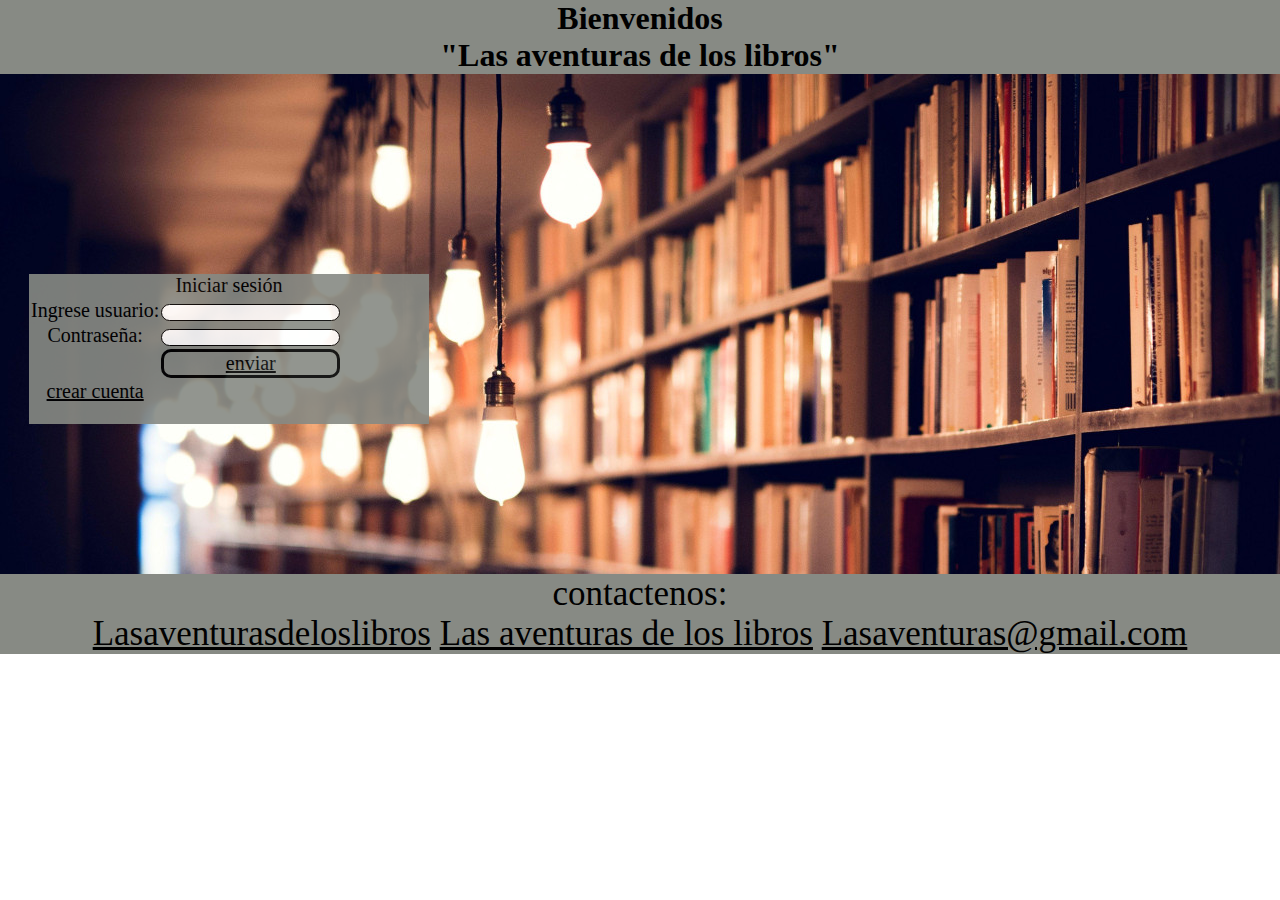
<file: index.html>
<!DOCTYPE html>
<html lang="en">
<head>
    <meta charset="UTF-8">
    <meta http-equiv="X-UA-Compatible" content="IE=edge">
    <meta name="viewport" content="width=device-width, initial-scale=1.0">
    <title>Iniciar sesión</title>
    <link rel="stylesheet" href="./css/menu.css">
    <link rel="stylesheet" href="./css/index.css">
    <link rel="icon" href="./img/libro1.ico">
</head>
<body>
   <header>
    <h1>
        Bienvenidos <br>
        "Las aventuras de los libros"
        </h1>
   </header>
    <div class="padre" >
        <div id="in" >
            <legend>Iniciar sesión</legend>
            <form action="">
                <table>
                    <tr>
                        <td>
                            <label for=""> Ingrese usuario:</label>
                        </td>
                        <td>
                            <input type="text" name="" id="">
                        </td>
                    </tr>
                <tr>
                    <td>
                        <label for="">Contraseña:</label>
                    </td>
                    <td>
                        <input type="password" name="" id="">
                    </td>
                </tr>
                <tr>
                    <td>
                        <label for=""></label>
                    </td>
                    <td>
                        <div id="envio">
                             <a id="let" href= "./inicio/inicio.html">enviar</a>
                        </div>
                    </td>
                </tr>
                <tr>
                    <td>
                        <a id="let" href="./crear/crear.html">crear cuenta</a>
                    </td>
                </tr>

                </table>
            </form>
        </div>     
          
       
    </div>
 <footer>
    <div class="redes">
        contactenos: <br>
        <a id="let" href="https://www.instagram.com/"><span class="brandico-instagram-filled">Lasaventurasdeloslibros</span></a>
        <a id="let" href="https://www.facebook.com/"><span class="brandico-facebook-rect">Las aventuras de los libros</span></a>
        <a id="let" href="https://www.gmail.com/"><span class="zocial-email">Lasaventuras@gmail.com</span></a>
    
    </div>
 </footer>
    
</body>

</html>
</file>
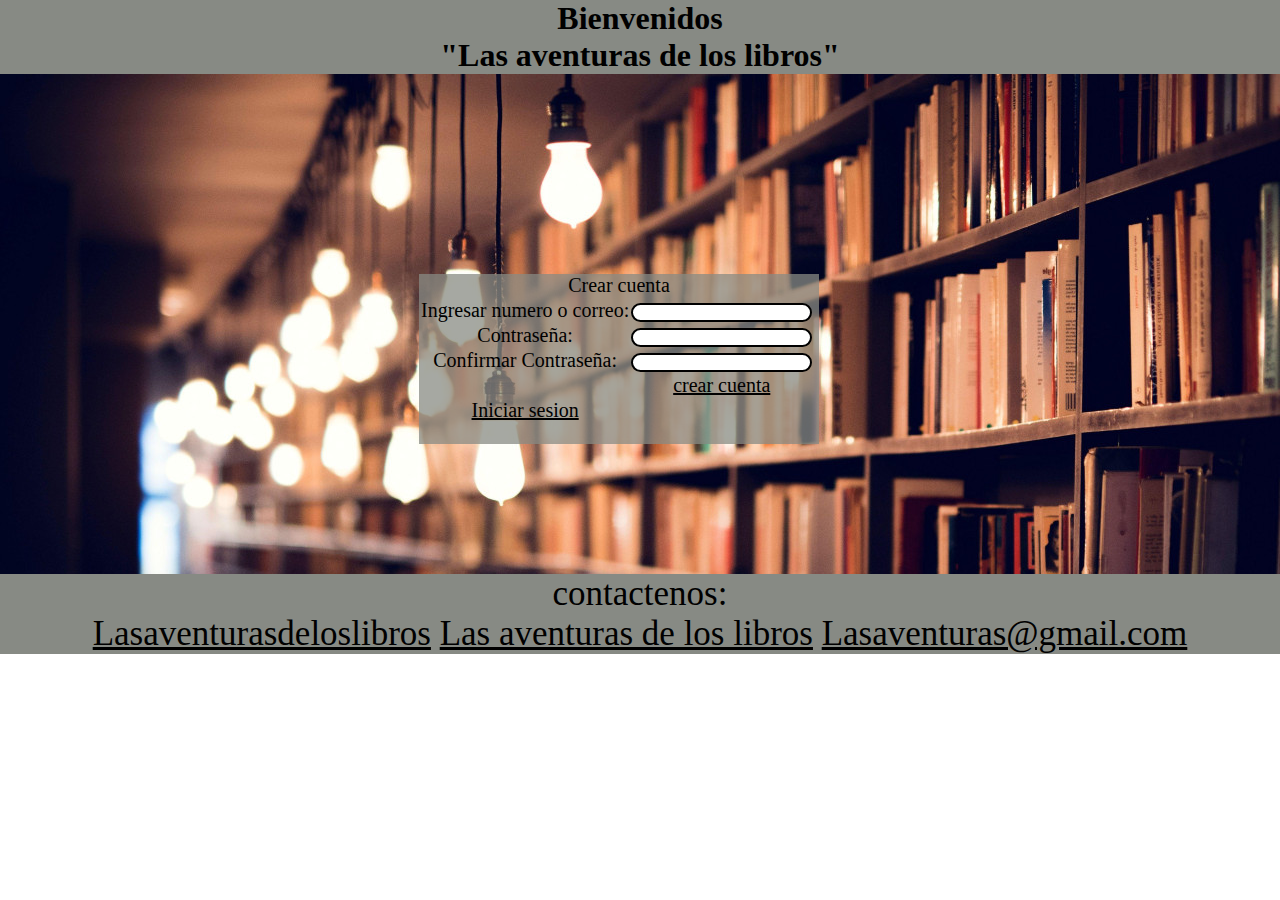
<file: crear/crear.html>
<!DOCTYPE html>
<html lang="en">
<head>
    <meta charset="UTF-8">
    <meta http-equiv="X-UA-Compatible" content="IE=edge">
    <meta name="viewport" content="width=device-width, initial-scale=1.0">
    <title>Crear Cuenta</title>
    <link rel="stylesheet" href="../css/crear_cuenta.css">
    <link rel="icon" href="../img/libro1.ico">
</head>
<body>
   <header>
    <h1>
        Bienvenidos <br>
        "Las aventuras de los libros"
    </h1>
   </header>
    <div id="padre1" >
        <div id="inicio1">
            <legend>Crear cuenta </legend>
            <form action="">
                <table>
                 <tr>
                        <td>
                            <label for=""> Ingresar numero o correo:</label>
                        </td>
                        <td>
                            <input type="text" name="" id="">
                        </td>
                    </tr>
                    <tr>
                        <td>
                            <label for="">Contraseña:</label>
                        </td>
                        <td>
                            <input type="password" name="" id="">
                        </td>
                    </tr>
                    <tr>
                        <td>
                            <label for="">Confirmar Contraseña:</label>
                        </td>
                        <td>
                            <input type="password" name="" id="">
                        </td>
                    </tr>
                    <tr>
                        <td>
                            <label for=""></label>
                        </td>
                        <td>
                            <a id="let" href="">crear cuenta</a>

                        </td>
                    </tr>
                    <tr>
                        <td>
                           <div id="cont"> <a id="let" href="../index.html">Iniciar sesion</a></div>
                        </td>
                    </tr>
                </table>
            </form>
        </div>
    </div>   
    <footer>
        <div class="redes">
            contactenos: <br>
            <a id="let" href="https://www.instagram.com/"><span class="brandico-instagram-filled">Lasaventurasdeloslibros</span></a>
            <a id="let" href="https://www.facebook.com/"><span class="brandico-facebook-rect">Las aventuras de los libros</span></a>
            <a id="let" href="https://www.gmail.com/"><span class="zocial-email">Lasaventuras@gmail.com</span></a>
        
        </div>
     </footer> 
</body>
   
</html>
</file>
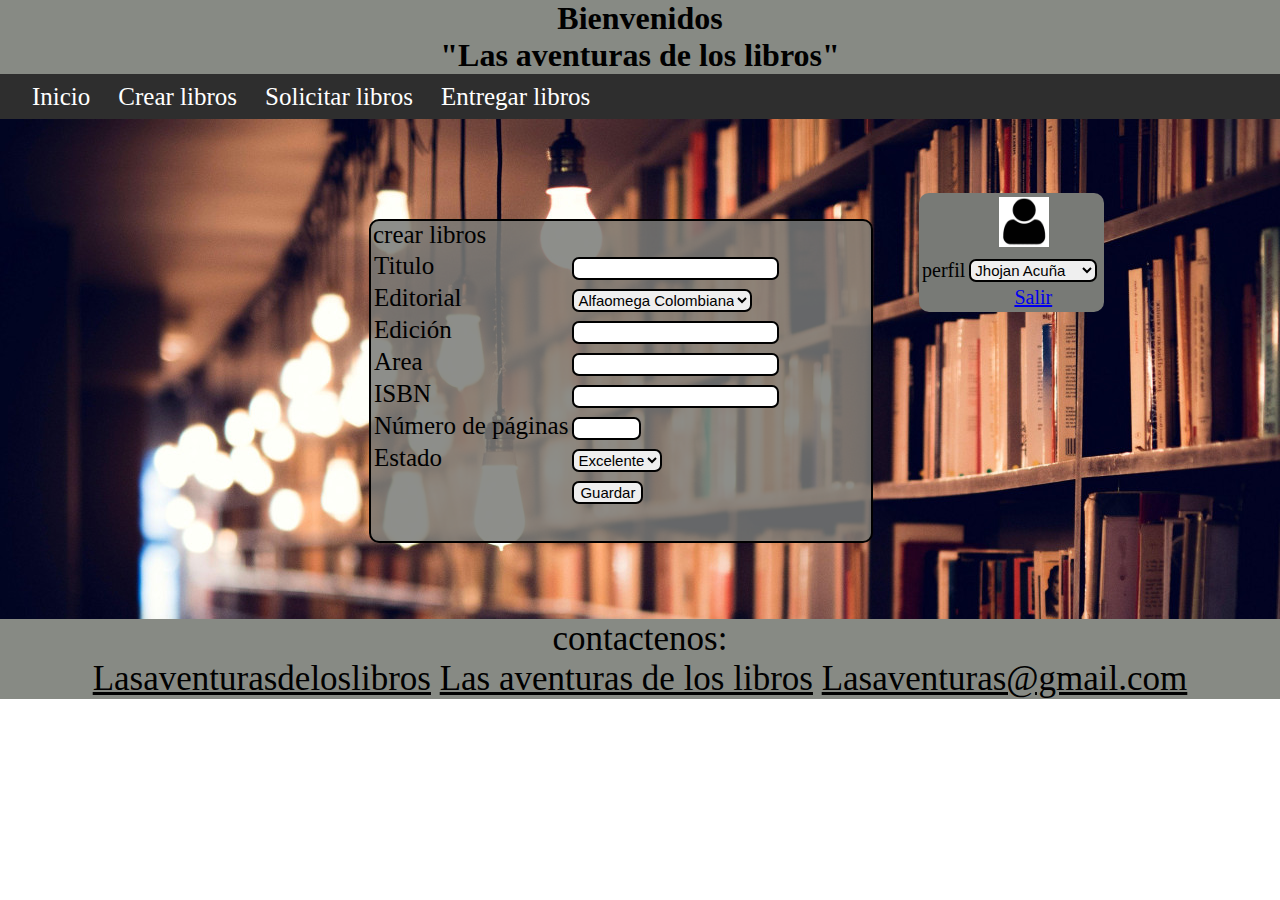
<file: crearlibros/crearlibros.html>
<!DOCTYPE html>
<html lang="en">
<head>
    <meta charset="UTF-8">
    <meta http-equiv="X-UA-Compatible" content="IE=edge">
    <meta name="viewport" content="width=device-width, initial-scale=1.0">
    <title>Crear libros</title>
    <link rel="stylesheet" href="../css/crearlibros.css">
    <link rel="stylesheet" href="../css/menu.css">
    <link rel="icon" href="../img/libro1.ico">

</head>
<body>
  <header>
    <h1>
        Bienvenidos <br>
        "Las aventuras de los libros" 
     </h1>
     <nav id='menu'>
        <input type='checkbox' id='responsive-menu' onclick='updatemenu()'><label></label>
        <ul>
            <li><a href='/inicio/inicio.html' >Inicio</a></li>
              <li><a href='/crear_libros/crearlibros.html' >Crear libros</a></li>
              <li><a href='/solicitar_libro/solicitarlibros.html'>Solicitar libros</a></li>
              <li><a href='/entregar_libros/entregarlibros.html'>Entregar libros</a></li>

            </ul>
        </ul>
    </nav>
  </header>
    <div id="madre" >
        <div id="cajcentro" >
            <legend>crear libros</legend>
            <form action="">
                <table>
                    <tr>
                        <td>
                            <label for="">Titulo</label>
                        </td>
                        <td>
                            <input type="text" name="" id="">
                        </td>
                    </tr>
                    <tr>
                        <td>
                            <label for="">Editorial</label>
                        </td>
                        <td>
                            <select name="" id="">
                                <option value="">Alfaomega Colombiana</option>
                                <option value="">Angosta Editores</option>
                                <option value="">Babel Libros</option>
                                <option value="">Calixta Editores</option>
                                <option value="">Editorial Atenea</option>
                            </select>
                        </td>
                    </tr>
                    <tr>
                        <td>
                            <label for="">Edición</label>
                        </td>
                        <td>
                            <input type="text" name="" id="">
                        </td>
                    </tr>
                    <tr>
                        <td>
                            <label for="">Area</label>
                        </td>
                        <td>
                            <input type="text" name="" id="">
                        </td>
                    </tr>
                    <tr>
                        <td>
                            <label for="">ISBN</label>
                        </td>
                        <td>
                            <input type="text" name="" id="">
                        </td>
                    </tr>
                    <tr>
                        <td>
                            <label for="">Número de páginas</label>
                        </td>
                        <td>
                            <input type="number" name="" id="" min="1" max="300" step="1">
                        </td>
                    </tr>
                    <tr>
                        <td>
                            <label for="">Estado</label>
                        </td>
                        <td>
                            <select name="" id="">
                                <option value="">Excelente</option>
                                <option value="">Regular</option>
                                <option value="">Malo</option>
                            </select>
                        </td>
                    </tr>
                    <tr>
                        <td>
                            <label for=""></label>
                        </td>
                        <td>
                            <input type="submit" value="Guardar">
                        </td>
                    </tr>
                </table>
            </form>  
        </div>
        <div id="ini">
            <img src="../img/usuario.jpeg" alt="">
            <table>
                <tr>
                    <td>
                        <label for="">perfil</label>
                    </td>
                    <td>
                        <select name="" id="">
                            <option value="">Jhojan Acuña</option>
                            <option value="">Pedro Perez</option>
                            <option value=""> Ximena Parada</option>
                        </select>
                    </td>
                </tr>
                <tr>
                    <td>
                        <label for=""></label>
                    </td>
                    <td>
                        <a href="../index.html">Salir</a>
                    </td>
                </tr>
            </table>
        </div>

    </div>
    <footer>
        <div class="redes">
            contactenos: <br>
            <a id="let" href="https://www.instagram.com/"><span class="brandico-instagram-filled">Lasaventurasdeloslibros</span></a>
            <a id="let" href="https://www.facebook.com/"><span class="brandico-facebook-rect">Las aventuras de los libros</span></a>
            <a id="let" href="https://www.gmail.com/"><span class="zocial-email">Lasaventuras@gmail.com</span></a>
        
        </div>
     </footer>
    
</body>

</html>
</file>
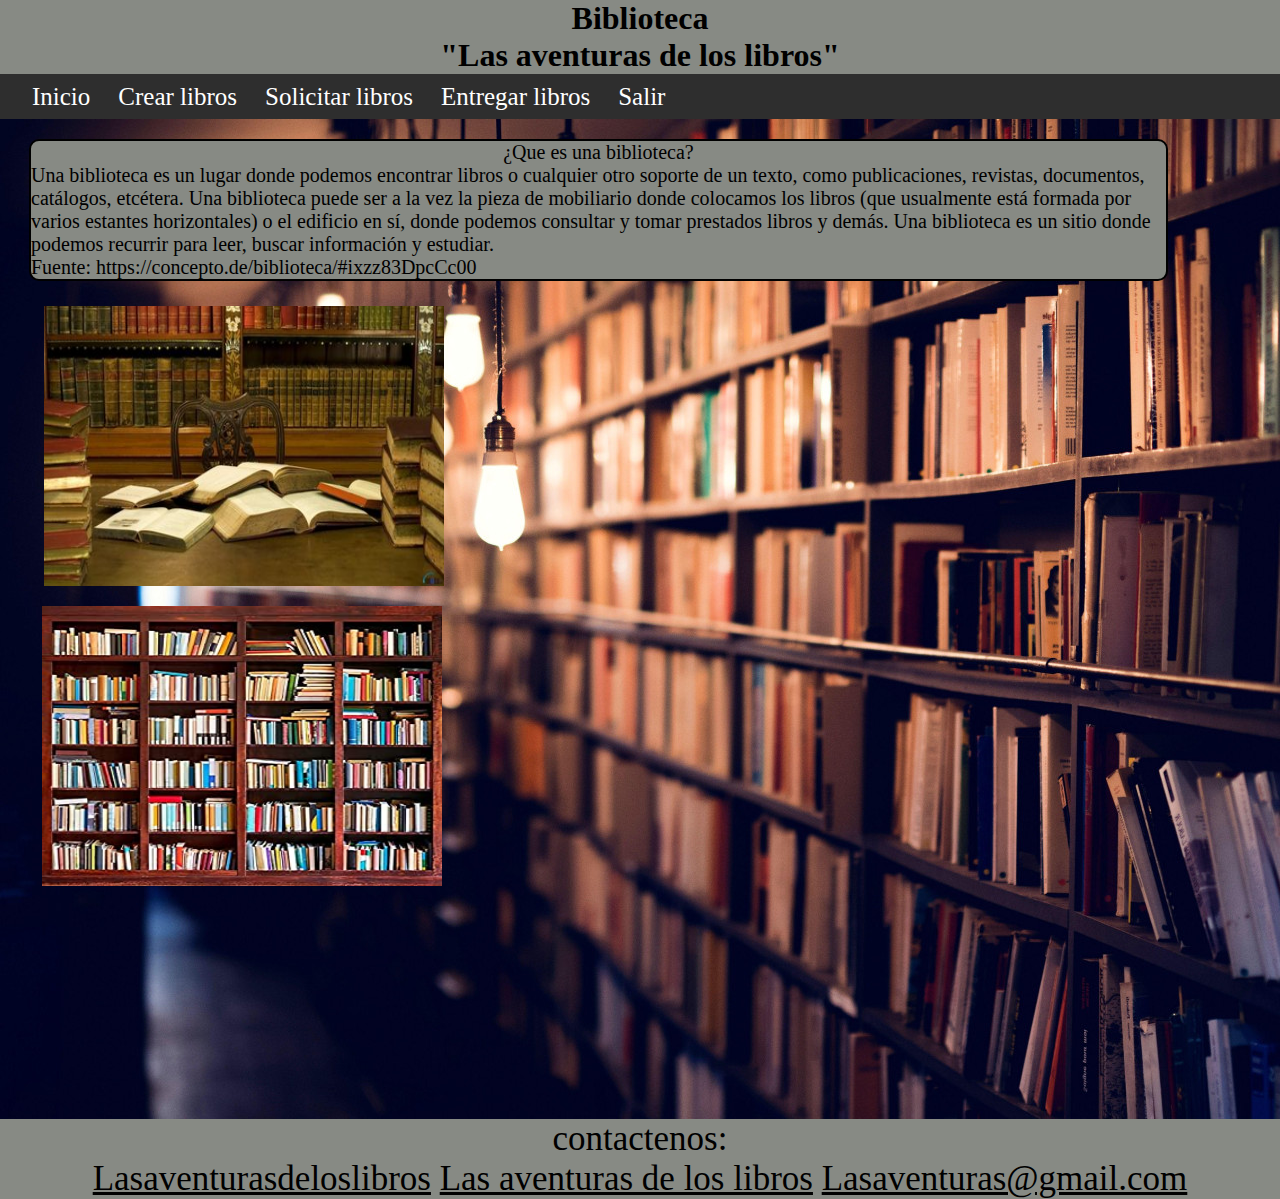
<file: inicio/inicio.html>
<!DOCTYPE html>
<html lang="en">
<head>
    <meta charset="UTF-8">
    <meta http-equiv="X-UA-Compatible" content="IE=edge">
    <meta name="viewport" content="width=device-width, initial-scale=1.0">
    <title>Inicio</title>
    <link rel="stylesheet" href="../css/inicio.css">
    <link rel="stylesheet" href="../css/menu.css">
    <link rel="icon" href="../img/libro1.ico">

</head>
<body>
    <header>
        <h1>
            Biblioteca <br>
            "Las aventuras de los libros"
           </h1>
           <nav id='menu'>
            <input type='checkbox' id='responsive-menu' onclick='updatemenu()'><label></label>
               <ul>
                   <li><a href='./inicio.html' >Inicio</a></li>
                     <li><a href='/crear_libros/crearlibros.html' >Crear libros</a></li>
                     <li><a href='/solicitar_libro/solicitarlibros.html'>Solicitar libros</a></li>
                     <li><a href='/entregar_libros/entregarlibros.html'>Entregar libros</a></li>
                     <li><a href='/index.html'>Salir </a></li>
                   </ul>
               </ul>
           </nav>
    </header>
    <div class="madre">
        <div id="texto" >
            <p>
                              <center>¿Que es una biblioteca? </center>                                                                                                      
                Una biblioteca es un lugar donde podemos encontrar libros o cualquier otro soporte de un texto, como publicaciones, revistas, documentos, catálogos, etcétera. Una biblioteca puede ser a la vez la pieza de mobiliario donde colocamos los libros (que usualmente está formada por varios estantes horizontales) o el edificio en sí, donde podemos consultar y tomar prestados libros y demás.
                Una biblioteca es un sitio donde podemos recurrir para leer, buscar información y estudiar. <br>
                Fuente: https://concepto.de/biblioteca/#ixzz83DpcCc00</p>
        </div>  
        <div id="imagen">
            <img id="libros" src="../img/librer.jpg" alt="">
        </div>     
        <div id="imagen1">
            <img id="libros1" src="../img/sala.jpg" alt="">
        </div>     
    </div>
    <footer>
        <div class="redes">
            contactenos: <br>
            <a id="let" href="https://www.instagram.com/"><span class="brandico-instagram-filled">Lasaventurasdeloslibros</span></a>
            <a id="let" href="https://www.facebook.com/"><span class="brandico-facebook-rect">Las aventuras de los libros</span></a>
            <a id="let" href="https://www.gmail.com/"><span class="zocial-email">Lasaventuras@gmail.com</span></a>
        
        </div>
    </footer>
</body>
</html>
</file>
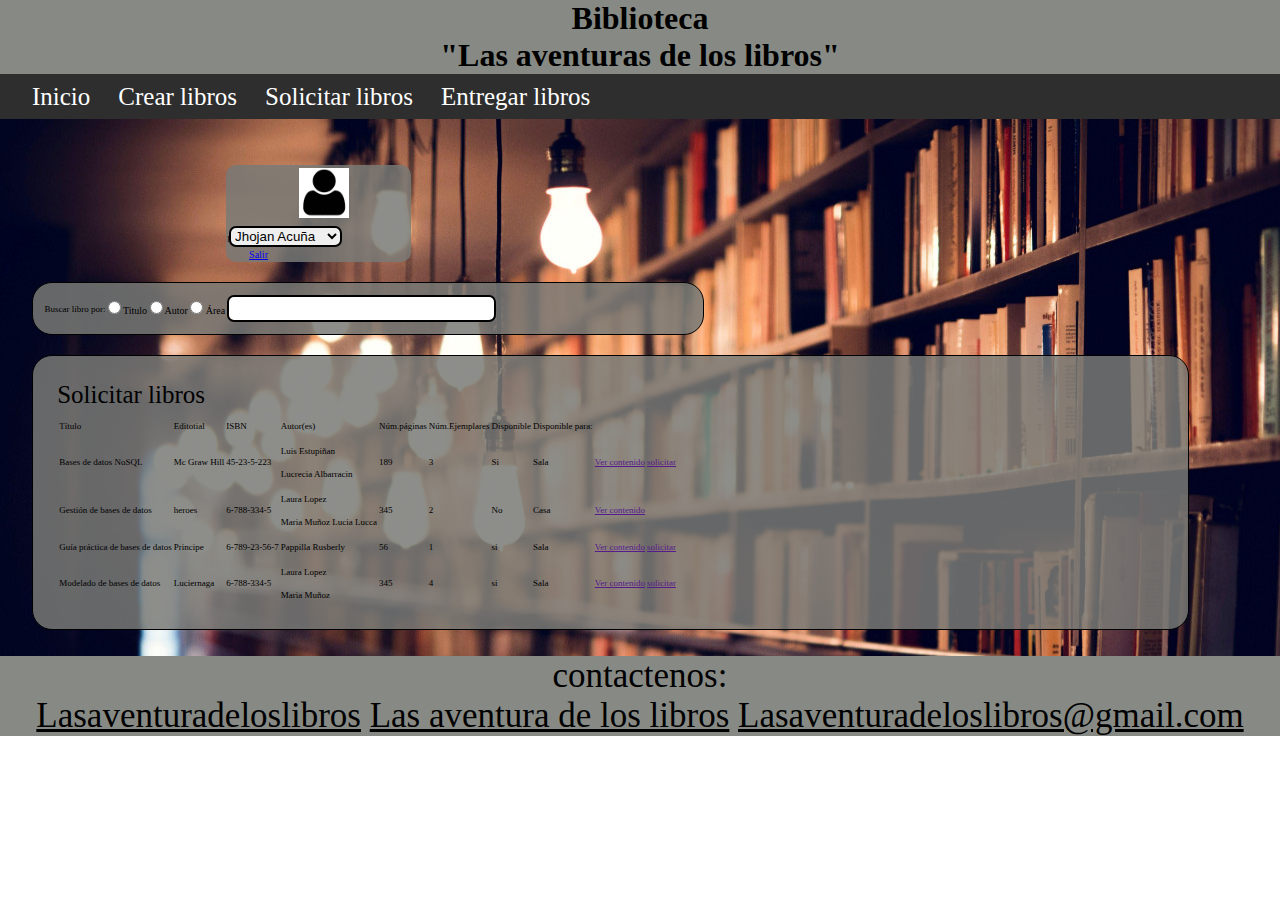
<file: solicitarlibro/solicitarlibros.html>
<!DOCTYPE html>
<html lang="en">
<head>
    <meta charset="UTF-8">
    <meta http-equiv="X-UA-Compatible" content="IE=edge">
    <meta name="viewport" content="width=device-width, initial-scale=1.0">
    <title>Solicitar Libros</title>
    <link rel="stylesheet" href="../css/menu.css">
    <link rel="stylesheet" href="../css/solicitarlibros.css">
    <link rel="icon" href="../img/libro1.ico">

</head>
<body>
        <header>
            <h1>
                Biblioteca <br>
                "Las aventuras de los libros"
            </h1>
            <nav id='menu'>
                <input type='checkbox' id='responsive-menu' onclick='updatemenu()'><label></label>
                <ul>
                    <li><a href='../inicio/inicio.html' >Inicio</a></li>
                        <li><a href='/crear_libros/crearlibros.html' >Crear libros</a></li>
                        <li><a href='/solicitar_libro/solicitarlibros.html'>Solicitar libros</a></li>
                        <li><a href='/entregar_libros/entregarlibros.html'>Entregar libros</a></li>

                    </ul>
                </ul>
            </nav>
        </header>
        <div class="caja">
            <div id="ini">
                <img src="../img/usuario.jpeg" alt="">
                <table>
                    <tr>
                        <td>
                            <label for="">perfil</label>
                        </td>
                        <td>
                            <select name="" id="">
                                <option value="">Jhojan Acuña</option>
                                <option value="">Pedro perez</option>
                                <option value=""> ximena parada</option>
                            </select>
                        </td>
                    </tr>
                    <tr>
                        <td>
                            <label for=""></label>
                        </td>
                        <td>
                            <a href="../index.html">Salir</a>
                        </td>
                    </tr>
                </table>
            </div>
            <div class="docu">
                <table>
                    <tr>
                        <td>
                            <label for="">Buscar libro por: </label>
                        </td>
                        <td>
                            <input type="radio" name="estado" id="civil"> Titulo
                            <input type="radio" name="estado" id="civil"> Autor
                            <input type="radio" name="estado" id="civil"> Área
                        </td>
                        <td>
                            <input type="search" name="" id="">
                        </td>
                    </tr>
                </table>
            </div>
            <div class="base">
                <legend>Solicitar libros</legend>
                <form action="">
                    <table>
                        <tr>
                            <td><label for="">Título</label></td>
                            <td><label for="">Editotial</label></td>
                            <td><label for="">ISBN</label></td>
                            <td><label for="">Autor(es)</label></td>
                            <td><label for="">Núm.páginas</label></td>
                            <td><label for="">Núm.Ejemplares</label></td>
                            <td><label for="">Disponible</label></td>
                            <td><label for="">Disponible para:</label></td>
                        </tr>
                        <tr>
                            <td><label for="">Bases de datos NoSQL</label></td>
                            <td><label for="">Mc Graw Hill</label></td>
                            <td> <label for="">45-23-5-223</label> </td>
                            <td><label for="">Luis Estupiñan <br>Lucrecia Albarracin  </label></td>
                            <td><label for="">189</label></td>
                            <td><label for="">3</label></td>
                            <td><label for="">Si</label></td>
                            <td> <label for="">Sala</label></td>
                            <td><a href="">Ver contenido</a></td>
                            <td><a href="">solicitar</a></td>
                        </tr>
                        <tr>
                          <td><label for="">Gestión de bases de datos</label></td>
                          <td><label for="">heroes</label></td>
                          <td><label for="">6-788-334-5</label></td>
                          <td><label for="">Laura Lopez <br>Maria Muñoz Lucia Lucca</label></td>
                          <td><label for="">345</label></td>
                          <td><label for="">2</label></td>
                          <td><label for="">No</label></td>
                          <td><label for="">Casa</label></td>
                          <td><a href="">Ver contenido</a></td>
                        </tr>
                        <tr>
                          <td><label for="">Guía práctica de bases de datos</label></td>
                          <td><label for="">Principe</label></td>
                          <td><label for="">6-789-23-56-7</label></td>
                          <td><label for="">Pappilla Rusberly</label></td>
                          <td><label for="">56</label></td>
                          <td><label for="">1</label></td>
                          <td><label for="">si</label></td>
                          <td><label for="">Sala</label></td>
                          <td><a href="">Ver contenido</a></td>
                            <td><a href="">solicitar</a></td>
                        </tr>
                        <tr>
                          <td><label for="">Modelado de bases de datos</label></td>
                          <td><label for="">Luciernaga</label></td>
                          <td><label for="">6-788-334-5</label></td>
                          <td><label for="">Laura Lopez <br>Maria Muñoz</label></td>
                          <td><label for="">345</label></td>
                          <td><label for="">4</label></td>
                          <td><label for="">si</label></td>
                          <td><label for="">Sala</label></td>
                          <td><a href="">Ver contenido</a></td>
                            <td><a href="">solicitar</a></td>
                        </tr>
                       
                    </table>
                </form>
            </div>
        </div>
        <footer>
            <div class="redes">
                contactenos: <br>
                <a id="let" href="https://www.instagram.com/"><span class="brandico-instagram-filled">Lasaventuradeloslibros</span></a>
                <a id="let" href="https://www.facebook.com/"><span class="brandico-facebook-rect">Las aventura de los libros</span></a>
                <a id="let" href="https://www.gmail.com/"><span class="zocial-email">Lasaventuradeloslibros@gmail.com</span></a>
            
            </div>
        </footer>
</body>
</html>
</file>
<file: css/menu.css>
#menu {
    background-color: rgb(46, 46, 46) ;
	color: #FFF;
	height: 45px;
	padding-left: 18px;
	border-radius: px;
}
#menu ul, #menu li {
	margin: 0 auto;
	padding: 0;
	list-style: none
}
#menu ul {
	width: 100%;
}
#menu li {
	float: left;
	display: inline;
	position: relative;
}
#menu a {
	display: block;
	line-height: 45px;
	padding: 0 14px;
	text-decoration: none;
	color: #FFFFFF;
	font-size: 25px;
}
#menu a.dropdown-arrow:after {
	content: "\25BE";
	margin-left: 5px;
}
#menu li a:hover {
	color: #000000;
	background: #ffffff;
}
#menu input {
	display: none;
	margin: 0;
	padding: 0;
	height: 45px;
	width: 100%;
	opacity: 0;
	cursor: pointer
}
#menu label {
	display: none;
	line-height: 45px;
	text-align: center;
	position: absolute;
	left: 35px
}
#menu label:before {
	font-size: 1.6em;
	content: "\2261"; 
	margin-left: 20px;
}
#menu ul.sub-menus{
	height: auto;
	overflow: hidden;
	width: 170px;
	background: #444444;
	position: absolute;
	z-index: 99;
	display: none;
}
#menu ul.sub-menus li {
	display: block;
	width: 100%;
}
#menu ul.sub-menus a {
	color: #FFFFFF;
	font-size: 16px;
}
#menu li:hover ul.sub-menus {
	display: block
}
#menu ul.sub-menus a:hover{
	background: #F2F2F2;
	color: #444444;
}
@media screen and (max-width: 800px){
	#menu {position:relative}
	#menu ul {background:#000000;position:absolute;top:100%;right:0;left:0;z-index:3;height:auto;display:none}
	#menu ul.sub-menus {width:100%;position:static;}
	#menu ul.sub-menus a {padding-left:30px;}
	#menu li {display:block;float:none;width:auto;}
	#menu input, #menu label {position:absolute;top:0;left:0;display:block}
	#menu input {z-index:4}
	#menu input:checked + label {color:white}
	#menu input:checked + label:before {content:"\00d7"}
	#menu input:checked ~ ul {display:block}
}
</file>
<file: css/index.css>
@import url(https://weloveiconfonts.com/api/?family=brandico|zocial);

/* brandico */
[class*="brandico-"]:before {
  font-family: 'brandico', sans-serif;
}

/* zocial */
[class*="zocial-"]:before {
  font-family: 'zocial', sans-serif;
}

*{
    padding: 0px;
    margin: 0px;
}
h1{
    background-color: rgb(135, 138, 132) ;
    text-align: center;
}
#in{
    background-color: rgb(135, 138, 132) ;
    opacity: 0.9;
    width:  400px;
    height: 150px;
    text-align: center;
    margin-top: 100px;
    margin-left: 450px;
    font-size: 20px;

}
h4{
    color: rgb(171, 175, 175);
}
.padre{
    height: 400px;
    padding:  100px 0px 0px 19px;
    background-repeat: no-repeat;
    background-image: url(../img/biblio.jpg)
}
footer{
    background-color: rgb(135, 138, 132) ;
    text-align: center;
    font-size: 35px;
}
#envio{
    border: solid black;
    border-radius: 10px;
}
#let{
    color: black;
}
input{
    border: solid 1px black;
    border-radius: 10px;

}
@media(min-width:300px) and (max-width:1300px){
    #in{
        margin-left: 10px;
        flex:50%
    }
}
</file>
<file: css/crear_cuenta.css>
@import url(https://weloveiconfonts.com/api/?family=brandico|zocial);

/* brandico */
[class*="brandico-"]:before {
  font-family: 'brandico', sans-serif;
}

/* zocial */
[class*="zocial-"]:before {
  font-family: 'zocial', sans-serif;
}
*{
    padding: 0px;
    margin: 0px;
}
h1{
    background-color: rgb(135, 138, 132) ;
    text-align: center;
}

#inicio1{
    background-color: rgba(135, 138, 132, 0.747) ;
    width:  400px;
    height: 170px;
    font-size: 20px;
    text-align: center;
    color: rgb(0, 0, 0);
    margin-top: 100px;
    margin-left: 400px;
}
#padre1{
    background-color: rgba(72, 112, 38, 0.438) ;
    height: 400px;
    padding:  100px 0px 0px 19px;
    background-repeat: no-repeat;
    background-image: url(../img/biblio.jpg)
}
footer{
    background-color: rgb(135, 138, 132) ;
    text-align: center;
    font-size: 35px;
}
#let{
    color: black;
}
input{
    border: solid 2px black;
    border-radius: 10px;

}
@media(min-width:200px) and (max-width:1100px){
    #inicio1{
        margin-left: 30px;
        flex:150%
    }
}
</file>
<file: css/crearlibros.css>
@import url(https://weloveiconfonts.com/api/?family=brandico|zocial);

/* brandico */
[class*="brandico-"]:before {
  font-family: 'brandico', sans-serif;
}

/* zocial */
[class*="zocial-"]:before {
  font-family: 'zocial', sans-serif;
}

*{
margin: 0px;
}

h1{
    background-color: rgb(135, 138, 132) ;
    text-align: center;
}
#madre{
    height: 400px;
    padding:  100px 0px 0px 19px;
    background-repeat: no-repeat;
    background-image: url(../img/biblio.jpg)
}
#cajcentro{
    background-color: rgba(120, 122, 118, 0.849) ;
    font-size: 25px;
    height: 320px;
    width: 500px;
    margin-left: 350px;
    border-radius: 10px;
    border: solid 2px;
}
footer{
    background-color: rgb(135, 138, 132) ;
    text-align: center;
    font-size: 35px;
}
#ini{
    background-color: rgb(120, 122, 118) ;
    width: 185px;
    margin-top: -350px;
    margin-left: 900px;
    font-size: 20px;
    border-radius: 10px;
    text-align: center;

}
#let{
    color: black;
}
input, select{
    border-radius: 7px;
    border: solid black 2px;
    font-size: 15px;
}  
img{
    width: 50px;
    height: 50px;
    margin-left: 25px;
    padding: 2%;
}
@media(min-width:200px) and (max-width:1100px){
    #cajcentro{
        margin-left: 30px;
        flex:50%;
        width: 250px;
        height: 360px;
        font-size: 20px;
        

    }
    input, select{
        border-radius: 7px;
        border: solid black 2px;
        font-size: 12px;
    }  
    
    #ini{
        margin-left: 300px;
        flex:50%;
        font-size: 15px;
        width: 150px;

    }
}
</file>
<file: css/inicio.css>
@import url(https://weloveiconfonts.com/api/?family=brandico|zocial);

/* brandico */
[class*="brandico-"]:before {
  font-family: 'brandico', sans-serif;
}

/* zocial */
[class*="zocial-"]:before {
  font-family: 'zocial', sans-serif;
}

*{
    margin: 0px;
}



h1{
    background-color: rgb(135, 138, 132) ;
    text-align: center;
}

.madre{
    background-color: rgba(72, 112, 38, 0.438) ;
    height: 400px;
    padding:  100px 0px 0px 19px;
    background-repeat: no-repeat;
    background-image: url(../img/biblio.jpg)
    
}
#texto{
    background-color: rgb(135, 138, 132) ;
    width: 1150px;
    margin-left: 75px;
    font-size: 22px;
    margin-top: -80px;
    border-radius: 10px;
    border: 2px solid  black;

}
#imagen{
   width: 550px;
   height: 280px;
   margin-left: 55px;
   margin-top: 25px;

}
#imagen1{
   width: 550px;
   height: 280px;
   margin-left: 700px;
   margin-top: -280px;
}
#libros{
    width: 550px;
   height: 280px;  
}
#libros1{
    width: 550px;
   height: 280px;  
}
footer{
    background-color: rgb(135, 138, 132) ;
    text-align: center;
    font-size: 35px;
}
#let{
    color: black;
}
@media(min-width:300px) and (max-width:1350px){
    #texto{
        margin-left: 10px;
        flex:20%;
        width: 90%;
        font-size: 20px;
    }
        #libros{
            margin-left: -30px;
            width:400px;
        }
        #libros1{
            margin-left:-677px;
            width:400px;
            height: 280px;
            margin-top: 300px;
        }
        .madre{
            height: 900px;
        }
}
</file>
<file: css/solicitarlibros.css>
@import url(https://weloveiconfonts.com/api/?family=brandico|zocial);

/* brandico */
[class*="brandico-"]:before {
  font-family: 'brandico', sans-serif;
}

/* zocial */
[class*="zocial-"]:before {
  font-family: 'zocial', sans-serif;
}
*{
    margin: 0;
    padding: 0;
}
h1{
    text-align: center;
    background-color: rgb(135, 138, 132) ;
}
.caja{
    padding: 2%;
    background-image: url(../img/biblio.jpg)
}
#ini{
    background-color: rgba(120, 122, 118, 0.849) ;
    width: 185px;
    margin-left: 1050px;
    border-radius: 10px;
}
.salir{
    background-color: rgb(135, 138, 132) ;
    border-radius: 10px;
    margin-left: 100px;
    text-align:center ;
}
.docu{
    background-color: rgba(120, 122, 118, 0.849) ;
    border: 1px solid  black;
    border-radius: 20px;
    padding: 10px;
    font-size: 20px;
    width: 650px;
    margin-top:30px;
    margin-left: 310px;
}
.base{
    background-color: rgba(120, 122, 118, 0.849) ;
    border: 1px solid  black;
    border-radius: 20px;
    padding: 2%;
    font-size: 20px;
    margin-top: 10px;
    width: 1250px;    
}
footer{
    text-align: center;
    background-color: rgb(135, 138, 132) ;
    font-size: 35px;
}
select{
    border-radius: 7px;
    border: solid 2px black;
    margin-left: -20px;
}
input{
    border-radius: 7px;
    border: solid 2px black ;
    font-size: 20px;
}  
#let{
    color: black;
}
img{
    width: 50px;
    height: 50px;
    margin-left: 70px;
    padding: 2%;
}
legend{
    font-size: 25px;
}
@media(min-width:200px) and (max-width:1300px){
    .base{
        margin-left: 6px;
        margin-top: 20px;
        flex: 50%;
        max-width: 90%;
    }
    label{
        font-size: 9px;
    }
    .base a{
        font-size: 9px;
    }
    .docu{
        margin-left: 6px;
        margin-top: 20px;
        flex: 50%;
        max-width: 90%;
        font-size: 10px;
    }
    #ini{
        margin-left: 200px;
        margin-top: 20px;
        flex: 50%;
        max-width: 90%;
        font-size: 10px;
    }
}
</file>
